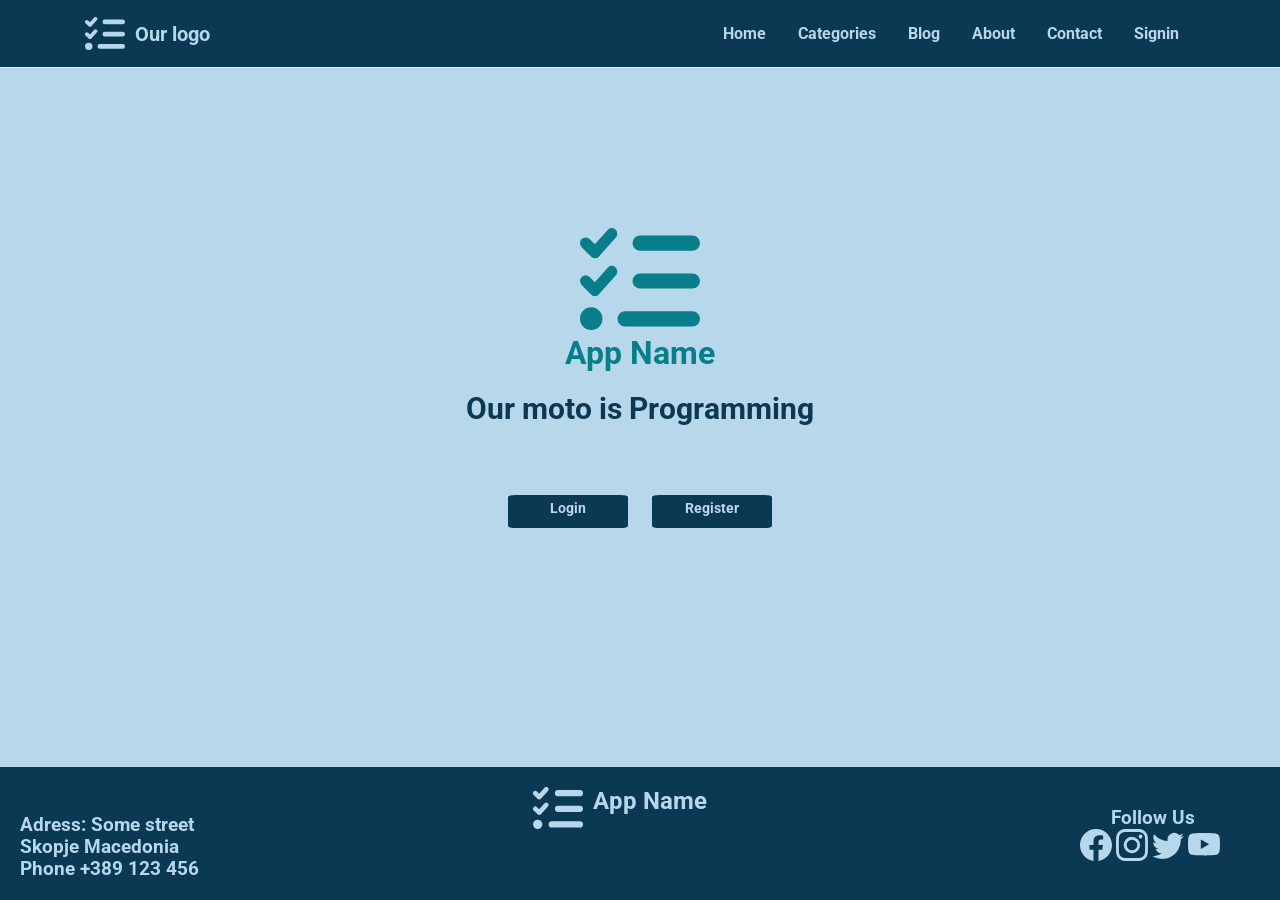
<file: index.html>
<!DOCTYPE html>
<html lang="en">

<head>
  <meta charset="UTF-8" />
  <meta http-equiv="X-UA-Compatible" content="IE=edge" />
  <meta name="viewport" content="width=device-width, initial-scale=1.0" />
  <title>Landing Page</title>
  <link rel="stylesheet" href="landing-page.css" />
</head>

<body>
  <nav class="navbar">
    <div class="container">

      <div class="navbar-header">
        <button class="navbar-toggler" data-toggle="open-navbar1">
          <span></span>
          <span></span>
          <span></span>
        </button>
        <img src="/img/logo-footer.svg" alt="">
        <h4 id="ourLogo">Our logo</h4>
        </a>
      </div>

      <div class="navbar-menu" id="open-navbar1">
        <ul class="navbar-nav">
          <li class="active"><a href="#">Home</a></li>
          <li class="navbar-dropdown">
            <a href="#" class="dropdown-toggler" data-dropdown="my-dropdown-id">
              Categories <i class="fa fa-angle-down"></i>
            </a>
            <ul class="dropdown" id="my-dropdown-id">
              <li><a href="#">Actions</a></li>
              <li><a href="#">Something else here</a></li>
              <li class="separator"></li>
              <li><a href="#">Seprated link</a></li>
              <li class="separator"></li>
              <li><a href="#">One more seprated link.</a></li>
            </ul>
          </li>
          <li class="navbar-dropdown">
            <a href="#" class="dropdown-toggler" data-dropdown="blog">
              Blog <i class="fa fa-angle-down"></i>
            </a>
            <ul class="dropdown" id="blog">
              <li><a href="#">Some category</a></li>
              <li><a href="#">Some another category</a></li>
              <li class="separator"></li>
              <li><a href="#">Seprated link</a></li>
              <li class="separator"></li>
              <li><a href="#">One more seprated link.</a></li>
            </ul>
          </li>
          <li><a href="#">About</a></li>
          <li><a href="/contact">Contact</a></li>
          <li><a href="#">Signin</a></li>
        </ul>
      </div>
    </div>
  </nav>
  <div class="main-Container">
    <div class="logo">
      <img src="img/Logo.svg" alt="" />
      <h1 id="lOGO">App Name</h1>
      <br />
      <h2 id="motto">Our moto is Programming</h2>
      <br />
      <a href="/login/index.html" id="loginBtn">Login</a>
      <a href="/login/index.html" id="registerBtn">Register</a>
    </div>
  </div>

  <footer class="footer">
    <div class="location">
      <h3>Adress: Some street</h3>
      <h3>Skopje Macedonia</h3>
      <h3>Phone +389 123 456</h3>
    </div>
    <div class="centerFooter">
      <img src="img/logo-footer.svg" alt="logo" />
      <h2 id="appName">App Name</h2>
    </div>
    <div class="socials">
      <h3>Follow Us</h3>
      <svg xmlns="http://www.w3.org/2000/svg" width="32" height="32" fill="currentColor" class="bi bi-facebook"
        viewBox="0 0 16 16">
        <path
          d="M16 8.049c0-4.446-3.582-8.05-8-8.05C3.58 0-.002 3.603-.002 8.05c0 4.017 2.926 7.347 6.75 7.951v-5.625h-2.03V8.05H6.75V6.275c0-2.017 1.195-3.131 3.022-3.131.876 0 1.791.157 1.791.157v1.98h-1.009c-.993 0-1.303.621-1.303 1.258v1.51h2.218l-.354 2.326H9.25V16c3.824-.604 6.75-3.934 6.75-7.951z" />
      </svg>
      <svg xmlns="http://www.w3.org/2000/svg" width="32" height="32" fill="currentColor" class="bi bi-instagram"
        viewBox="0 0 16 16">
        <path
          d="M8 0C5.829 0 5.556.01 4.703.048 3.85.088 3.269.222 2.76.42a3.917 3.917 0 0 0-1.417.923A3.927 3.927 0 0 0 .42 2.76C.222 3.268.087 3.85.048 4.7.01 5.555 0 5.827 0 8.001c0 2.172.01 2.444.048 3.297.04.852.174 1.433.372 1.942.205.526.478.972.923 1.417.444.445.89.719 1.416.923.51.198 1.09.333 1.942.372C5.555 15.99 5.827 16 8 16s2.444-.01 3.298-.048c.851-.04 1.434-.174 1.943-.372a3.916 3.916 0 0 0 1.416-.923c.445-.445.718-.891.923-1.417.197-.509.332-1.09.372-1.942C15.99 10.445 16 10.173 16 8s-.01-2.445-.048-3.299c-.04-.851-.175-1.433-.372-1.941a3.926 3.926 0 0 0-.923-1.417A3.911 3.911 0 0 0 13.24.42c-.51-.198-1.092-.333-1.943-.372C10.443.01 10.172 0 7.998 0h.003zm-.717 1.442h.718c2.136 0 2.389.007 3.232.046.78.035 1.204.166 1.486.275.373.145.64.319.92.599.28.28.453.546.598.92.11.281.24.705.275 1.485.039.843.047 1.096.047 3.231s-.008 2.389-.047 3.232c-.035.78-.166 1.203-.275 1.485a2.47 2.47 0 0 1-.599.919c-.28.28-.546.453-.92.598-.28.11-.704.24-1.485.276-.843.038-1.096.047-3.232.047s-2.39-.009-3.233-.047c-.78-.036-1.203-.166-1.485-.276a2.478 2.478 0 0 1-.92-.598 2.48 2.48 0 0 1-.6-.92c-.109-.281-.24-.705-.275-1.485-.038-.843-.046-1.096-.046-3.233 0-2.136.008-2.388.046-3.231.036-.78.166-1.204.276-1.486.145-.373.319-.64.599-.92.28-.28.546-.453.92-.598.282-.11.705-.24 1.485-.276.738-.034 1.024-.044 2.515-.045v.002zm4.988 1.328a.96.96 0 1 0 0 1.92.96.96 0 0 0 0-1.92zm-4.27 1.122a4.109 4.109 0 1 0 0 8.217 4.109 4.109 0 0 0 0-8.217zm0 1.441a2.667 2.667 0 1 1 0 5.334 2.667 2.667 0 0 1 0-5.334z" />
      </svg>
      <svg xmlns="http://www.w3.org/2000/svg" width="32" height="32" fill="currentColor" class="bi bi-twitter"
        viewBox="0 0 16 16">
        <path
          d="M5.026 15c6.038 0 9.341-5.003 9.341-9.334 0-.14 0-.282-.006-.422A6.685 6.685 0 0 0 16 3.542a6.658 6.658 0 0 1-1.889.518 3.301 3.301 0 0 0 1.447-1.817 6.533 6.533 0 0 1-2.087.793A3.286 3.286 0 0 0 7.875 6.03a9.325 9.325 0 0 1-6.767-3.429 3.289 3.289 0 0 0 1.018 4.382A3.323 3.323 0 0 1 .64 6.575v.045a3.288 3.288 0 0 0 2.632 3.218 3.203 3.203 0 0 1-.865.115 3.23 3.23 0 0 1-.614-.057 3.283 3.283 0 0 0 3.067 2.277A6.588 6.588 0 0 1 .78 13.58a6.32 6.32 0 0 1-.78-.045A9.344 9.344 0 0 0 5.026 15z" />
      </svg>
      <svg xmlns="http://www.w3.org/2000/svg" width="32" height="32" fill="currentColor" class="bi bi-youtube"
        viewBox="0 0 16 16">
        <path
          d="M8.051 1.999h.089c.822.003 4.987.033 6.11.335a2.01 2.01 0 0 1 1.415 1.42c.101.38.172.883.22 1.402l.01.104.022.26.008.104c.065.914.073 1.77.074 1.957v.075c-.001.194-.01 1.108-.082 2.06l-.008.105-.009.104c-.05.572-.124 1.14-.235 1.558a2.007 2.007 0 0 1-1.415 1.42c-1.16.312-5.569.334-6.18.335h-.142c-.309 0-1.587-.006-2.927-.052l-.17-.006-.087-.004-.171-.007-.171-.007c-1.11-.049-2.167-.128-2.654-.26a2.007 2.007 0 0 1-1.415-1.419c-.111-.417-.185-.986-.235-1.558L.09 9.82l-.008-.104A31.4 31.4 0 0 1 0 7.68v-.123c.002-.215.01-.958.064-1.778l.007-.103.003-.052.008-.104.022-.26.01-.104c.048-.519.119-1.023.22-1.402a2.007 2.007 0 0 1 1.415-1.42c.487-.13 1.544-.21 2.654-.26l.17-.007.172-.006.086-.003.171-.007A99.788 99.788 0 0 1 7.858 2h.193zM6.4 5.209v4.818l4.157-2.408L6.4 5.209z" />
      </svg>
    </div>
  </footer>
  <script src="landing-page.js"></script>
</body>

</html>
</file>
<file: landing-page.css>
@import url('https://fonts.googleapis.com/css2?family=Noto+Sans+Mende+Kikakui&family=Roboto&display=swap');
*{
    padding: 0;
    margin: 0;
    box-sizing: border-box;
    font-family: 'Noto Sans Mende Kikakui', sans-serif;
    font-family: 'Roboto', sans-serif;
    font-weight: bold;
}

body{
    background-color: #B7D7EA;
}
.main-Container {
    display: flex;
    justify-content: center;
    align-items: center;
    height: 70vh; /* Added to simulate content and push footer to bottom */
  }
  
  .logo {
    text-align: center;
    color: #087E8B;
  }

  #motto{
    color: #0B3954;
  }
  
  .footer {
    background-color: #0B3954;
    position: absolute;
    bottom: 0;
    width: 100%;
    padding: 20px;
    display: flex;
    justify-content: space-between;
  }
  
  .location {
    flex: 1;
    margin-top: 1.7rem;
    color: #B7D7EA;
    font-weight: 400;
    
  }
  
  #logoName{
    font-size: 65px;
  }
  #motto{
    font-size: 30px;
  }
  .centerFooter {
    color: #B7D7EA;
    display: flex;
    align-items: flex-start;
  }

  .centerFooter > img{
    width: 50px;
    margin-right: 10px  ;
  }
  #appName{
margin-top: 0px;  }
 
  .logo {
    text-align: center;
    color: #087E8B;
  }
  .logo > img {
    width: 120px;
  }
  #loginBtn,
  #registerBtn {
    display: inline-block;
    width: 120px;
    height: 33px;
    text-align: center;
    padding: 5px 10px;
    border: none;
    border-radius: 6%;
    background-color: #0B3954; /* Change this to your preferred color */
    color: #BFD7EA;
    font-size: 14px;
    text-align: center;
    text-decoration: none;
    cursor: pointer;
    transition: background-color 0.3s ease;
    margin: 10px;
    margin-top: 50px;
  }
  
  #loginBtn:hover,
  #registerBtn:hover {
    background-color: white; 
    color: #0B3954;/* Change this to your preferred hover color */
  }
 .socials {
    flex: 1;
    text-align: right;
    color: #B7D7EA;
    margin-top: 20px;
    margin-right: 40px;
  }
  .socials > h3 {
    margin-right: 25px;
  }
  
  .container {
    width: 1170px;
    position: relative;
    margin-left: auto;
    margin-right: auto;
    padding-left: 15px;
    padding-right: 15px;
 }
  .navbar, .navbar > .container {
    width: 100%;
    display: flex;
    justify-content: flex-start;
    align-content: space-around;
 }
  @media (max-width: 768px) {
    .navbar, .navbar > .container {
      display: block;
   }
 }
  .navbar {
    box-shadow: 0 1px 2px 0 rgba(0, 0, 0, 0.05);
    background-color: #0B3954;
    padding: 1rem 1.15rem;
    border-bottom: 1px solid #eceef3;
    color: #B7D7EA;

 }
  @media (min-width: 576px) {
    .navbar .container {
      max-width: 540px;
   }
 }
  @media (min-width: 768px) {
    .navbar .container {
      max-width: 720px;
   }
 }
  @media (min-width: 992px) {
    .navbar .container {
      max-width: 960px;
   }
 }
  @media (min-width: 1200px) {
    .navbar .container {
      max-width: 1140px;
   }
 }
  .navbar .navbar-header {
    display: flex;
    align-items: center;
 }
  @media (max-width: 768px) {
    .navbar .navbar-header {
      width: 100%;
      display: flex;
      align-items: center;
      justify-content: space-between;
      flex-direction: row-reverse;
   }
 }
  .navbar .navbar-header .navbar-toggler {
    cursor: pointer;
    border: none;
    display: none;
    outline: none;
 }
  @media (max-width: 768px) {
    .navbar .navbar-header .navbar-toggler {
      display: block;
   }
 }
  .navbar .navbar-header .navbar-toggler span {
    height: 2px;
    width: 22px;
    background-color: #929aad;
    display: block;
 }
  .navbar .navbar-header .navbar-toggler span:not(:last-child) {
    margin-bottom: 0.2rem;
 }
  .navbar .navbar-header > a {
    font-weight: 500;
    color: #3c4250;
 }
  .navbar .navbar-menu {
    display: flex;
    align-items: center;
    flex-basis: auto;
    flex-grow: 1;
 }
  @media (max-width: 768px) {
    .navbar .navbar-menu {
      display: none;
      text-align: center;
   }
 }
  .navbar .navbar-menu.active {
    display: flex !important;
 }
  .navbar .navbar-menu .navbar-nav {
    margin-left: auto;
    flex-direction: row;
    display: flex;
    padding-left: 0;
    margin-bottom: 0;
    list-style: none;
 }
  @media (max-width: 768px) {
    .navbar .navbar-menu .navbar-nav {
      width: 100%;
      display: block;
      border-top: 1px solid #eee;
      margin-top: 1rem;
   }
 }
  .navbar .navbar-menu .navbar-nav > li > a {
    color: #B7D7EA;
    text-decoration: none;
    display: inline-block;
    padding: 0.5rem 1rem;
 }
  .navbar .navbar-menu .navbar-nav > li > a:hover {
    color: #66f;
 }
  @media (max-width: 768px) {
    .navbar .navbar-menu .navbar-nav > li > a {
      border-bottom: 1px solid #eceef3;
   }
 }
  .navbar .navbar-menu .navbar-nav > li.active a {
    color: #B7D7EA;
 }
  .navbar .navbar-menu .navbar-nav .navbar-dropdown .dropdown {
    list-style: none;
    position: absolute;
    top: 150%;
    left: 0;
    background-color: #fff;
    padding-top: 0.5rem;
    padding-bottom: 0.5rem;
    min-width: 160px;
    width: auto;
    white-space: nowrap;
    box-shadow: 0 0.5rem 1rem rgba(0, 0, 0, 0.1);
    z-index: 99999;
    border-radius: 0.75rem;
    display: none;
 }
  @media (max-width: 768px) {
    .navbar .navbar-menu .navbar-nav .navbar-dropdown .dropdown {
      position: relative;
      box-shadow: none;
   }
 }
  .navbar .navbar-menu .navbar-nav .navbar-dropdown .dropdown li a {
    color: #3c4250;
    padding: 0.25rem 1rem;
    display: block;
 }
  .navbar .navbar-menu .navbar-nav .navbar-dropdown .dropdown.show {
    display: block !important;
 }
  .navbar .navbar-menu .navbar-nav .dropdown > .separator {
    height: 1px;
    width: 100%;
    margin-top: 9px;
    margin-bottom: 9px;
    background-color: #eceef3;
 }
  .navbar .navbar-dropdown {
    position: relative;
 }
  .navbar .navbar-header > a span {
    color: #66f;
 }
  .navbar .navbar-header h4 {
    font-weight: 500;
    font-size: 1.25rem;
 }
  @media (max-width: 768px) {
    .navbar .navbar-header h4 {
      font-size: 1.05rem;
   }
 }
 
 .navbar-header > img {
  width: 40px;
 }

#ourLogo{
  margin-left: 10px;
  font-weight: bold;
 }

 
.navbar-header a > img{
  width: 10px;
}
</file>
